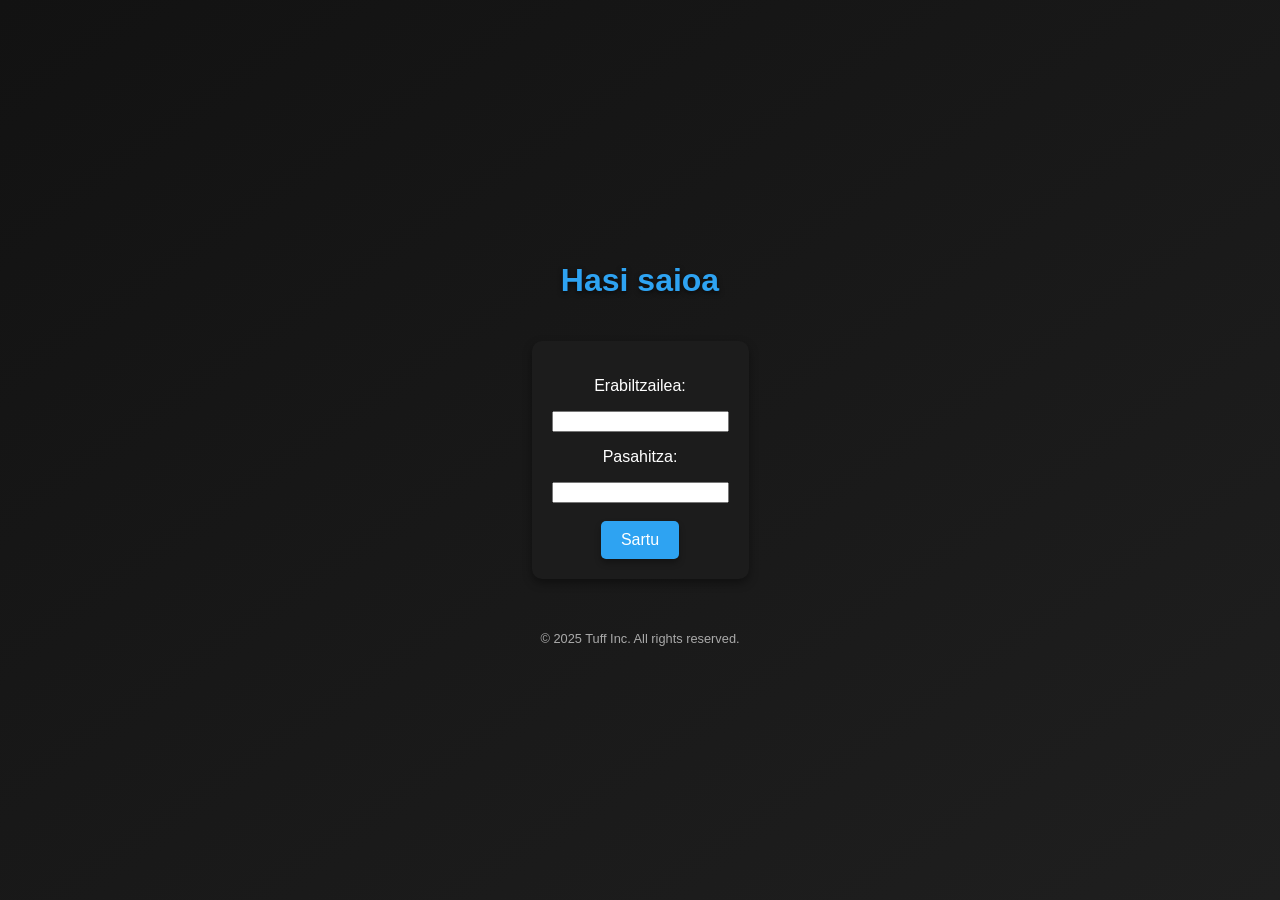
<file: index.html>
<!DOCTYPE html>
<head>
    <link rel="stylesheet" href="styles/css/styles.css">
    <link rel="icon" href="/styles/img/icon.jpg" type="image/x-icon">
    <title>TUFF</title>
</head>
<body>
    <h1>Hasi saioa</h1>

    <div class="card">
        <p>Erabiltzailea:</p>
        <input />
        <p>Pasahitza:</p>
        <input />
        <br />
        <br />
        <button class="button">Sartu</button>
    </div>

    <footer>
        <p>&copy; 2025 Tuff Inc. All rights reserved.</p>
    </footer>
</body>
</html>
</file>
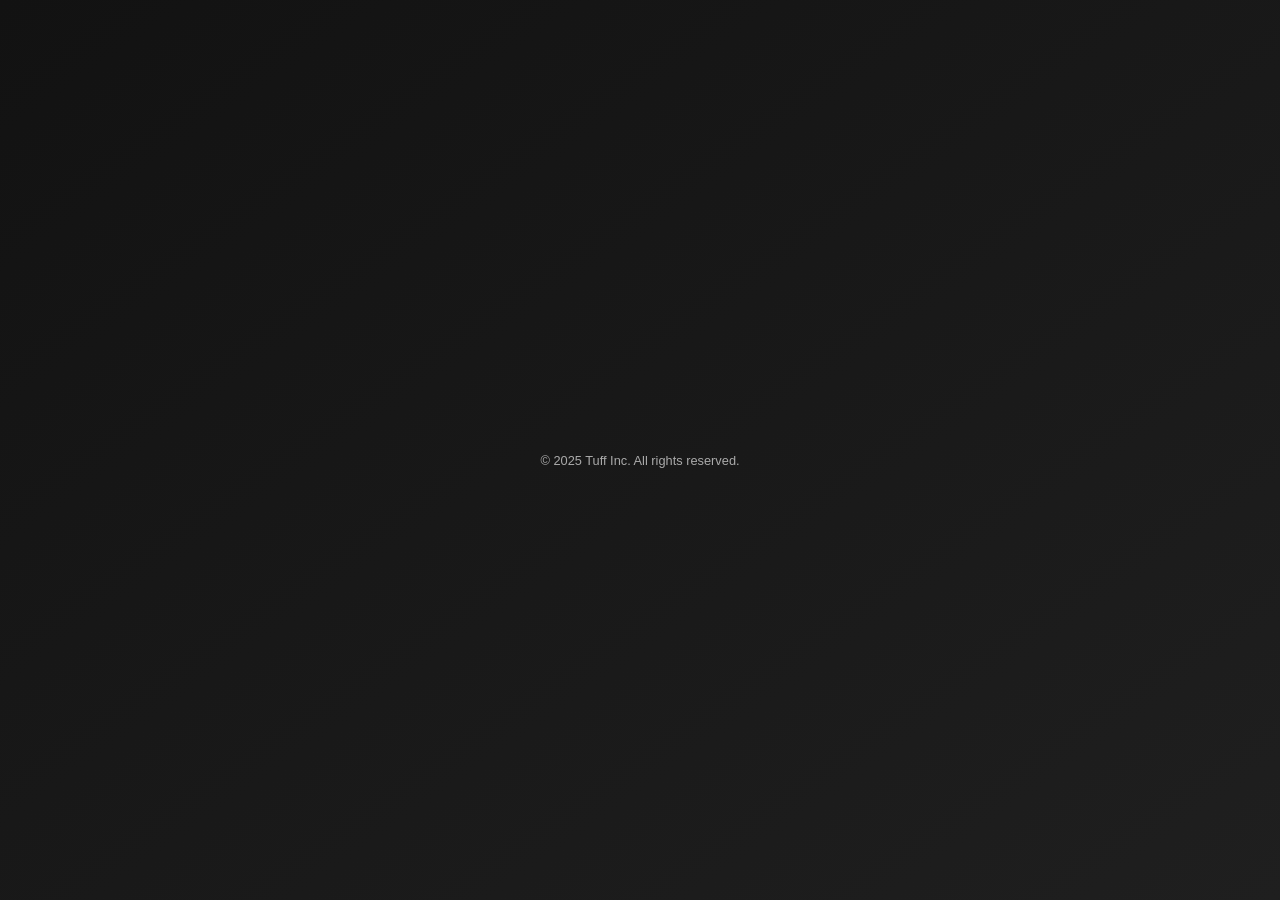
<file: pag1.html>
<!DOCTYPE html>
<head>
    <link rel="stylesheet" href="styles/css/styles.css">
    <link rel="icon" href="/styles/img/icon.jpg" type="image/x-icon">
    <title>TUFF</title>
</head>
<body>
    <footer>
        <p>&copy; 2025 Tuff Inc. All rights reserved.</p>
    </footer>
</body>
</html>
</file>
<file: styles/css/styles.css>
body {
    margin: 0;
    font-family: 'Arial', sans-serif;
    color: #ffffff;
    background: linear-gradient(145deg, #121212, #1f1f1f);
    display: flex;
    flex-direction: column;
    align-items: center;
    justify-content: center;
    min-height: 100vh;
}

h1, h2 {
    color: #2ea3f2;
    text-shadow: 0 2px 5px rgba(0, 0, 0, 0.6);
}

a {
    color: #2ea3f2;
    text-decoration: none;
    border-bottom: 1px solid #2ea3f2;
    transition: color 0.3s ease, border-color 0.3s ease;
}

a:hover {
    color: #66c8ff;
    border-color: #66c8ff;
}

.card {
    background: #1c1c1c;
    border-radius: 10px;
    box-shadow: 0 4px 10px rgba(0, 0, 0, 0.4);
    padding: 20px;
    max-width: 600px;
    text-align: center;
    margin: 20px;
}

.button {
    background-color: #2ea3f2;
    color: #ffffff;
    border: none;
    border-radius: 5px;
    padding: 10px 20px;
    font-size: 1rem;
    cursor: pointer;
    box-shadow: 0 4px 6px rgba(0, 0, 0, 0.3);
    transition: background-color 0.3s ease, box-shadow 0.3s ease;
}

.button:hover {
    background-color: #66c8ff;
    box-shadow: 0 6px 10px rgba(0, 0, 0, 0.5);
}

footer {
    margin-top: 20px;
    color: #aaaaaa;
    font-size: 0.8rem;
}
</file>
